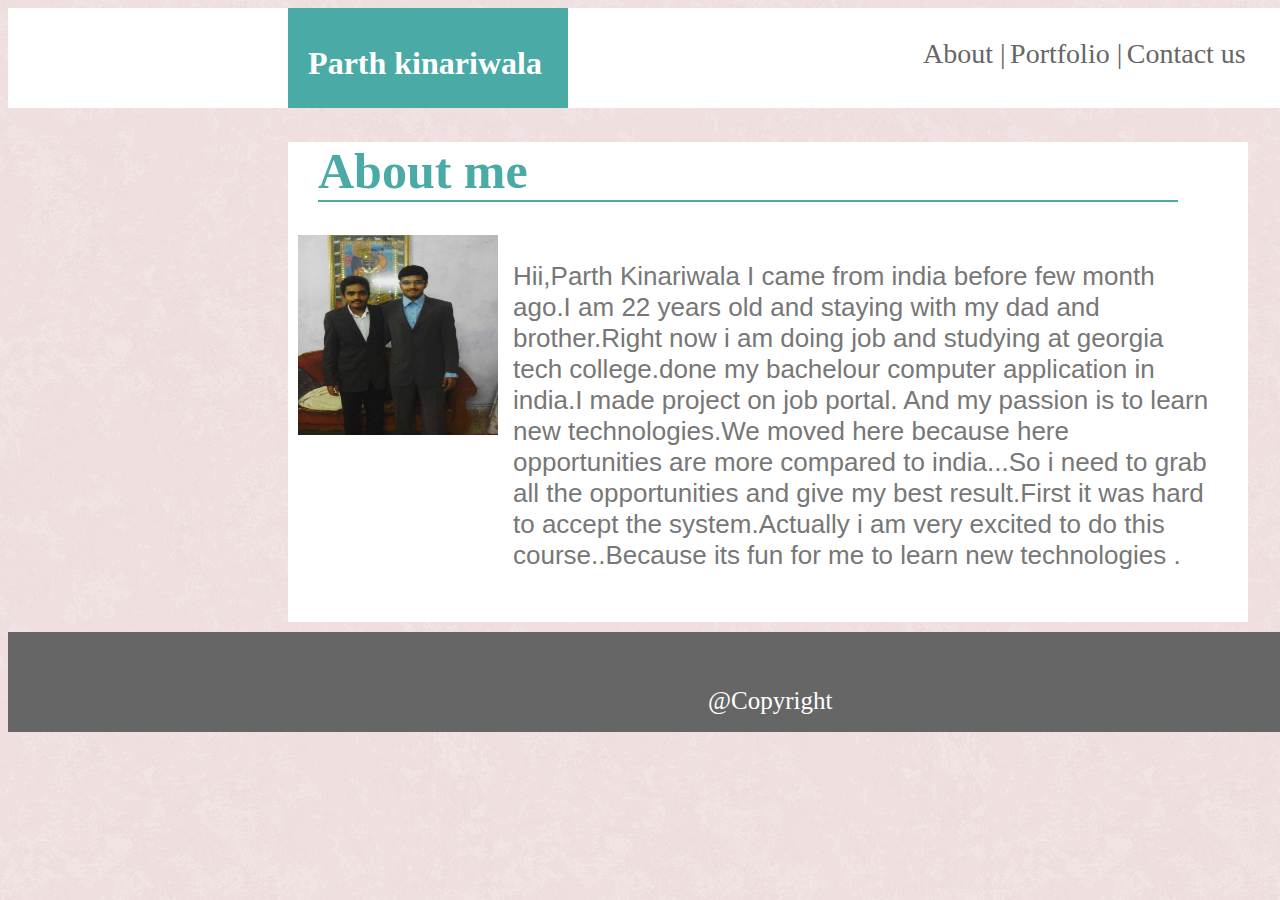
<file: index.html>
<html>

<head>
    <titlt></titlt>
    <!--link-->
    <link rel="stylesheet" type="text/css" href="assets/css/style.css" />

</head>
<!--background image url-->

<body style="background-image: url('assets/images/black5.png')">
    <!--div-->
    <div class="div1">
        <!--div-->
        <div class="div2">
            <!--h1-->
            <h1 class="h1">
                <text class="text">Parth kinariwala</text>
            </h1>
            <!--p class-->
            <p class="p1">
                <!--<a>tag for link-->
                <a class="a-text" href="index.html">About |</a>
                <a class="a-text" href="portfolio.html">Portfolio |</a>
                <a class="a-text" href="contact.html">Contact us</a>
            </p>
        </div>
        <!--section class-->
        <section class="sec1">
            <!--<h1>tag-->
            <h1 class="h2">About me</h1>
            <!--p class-->
            <p class="p">Hii,Parth Kinariwala I came from india before few month ago.I am 22 years old and staying with my dad and brother.Right
                now i am doing job and studying at georgia tech college.done my bachelour computer application in india.I
                made project on job portal. And my passion is to learn new technologies.We moved here because here opportunities
                are more compared to india...So i need to grab all the opportunities and give my best result.First it was
                hard to accept the system.Actually i am very excited to do this course..Because its fun for me to learn new
                technologies .</p>
            <!--img class-->
            <img class="img" src="assets/images/p1.png" />
        </section>
        <!--footer-->
        <footer class="footer">
            <text class="text2">@Copyright</text2>
        </footer>
    </div>
</body>

</html>
</file>
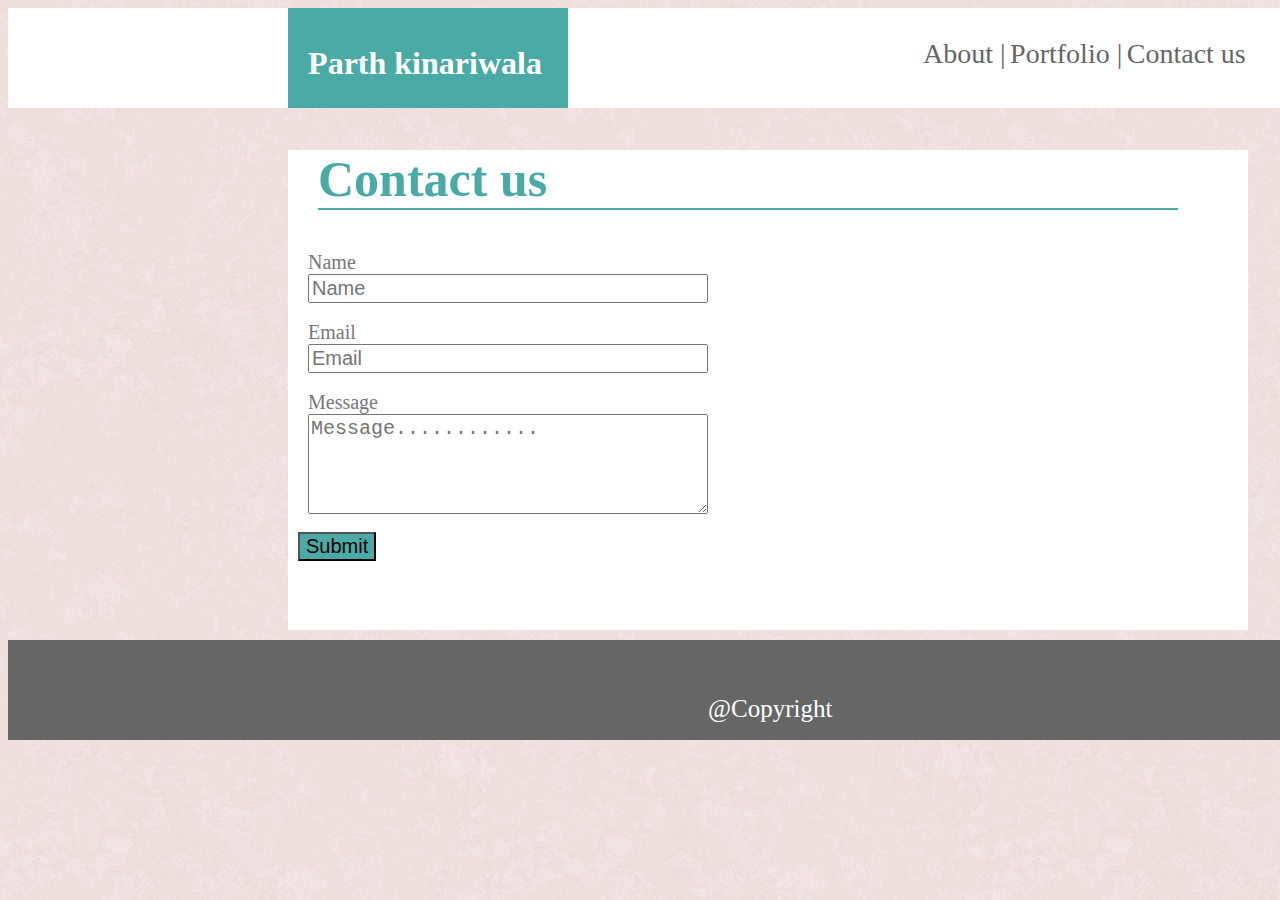
<file: contact.html>
<html>
    <head>
        <titlt></titlt>
        <!--link-->
        <link rel="stylesheet" type="text/css" href="assets/css/style.css" />
    </head>

    <!--background-imge url-->
    <body style="background-image: url('assets/images/black5.png')">
    <!--div class-->
        <div class="div1">
        <div class="div2">
        <!--<h1> tag-->
            <h1 class="h1"><text class="text">Parth kinariwala</text></h1>
            <!--<a> tag for link-->
            <p class="p1"><a class="a-text" href="index.html">About |</a> 
            <a class="a-text" href="portfolio.html">Portfolio |</a> 
            <a class="a-text" href="contact.html">Contact us</a></p>
        </div>
        <!--section class-->
        <section class="sec1">
            <!--h2 class-->     
            <h2 class="h2">Contact us</h2>
            <!--form-->     
            <form class="form1">
                <!--label-->        
                <label class="boxform1">Name</label>
                        <br>
                        <input class="boxform1" type="text" id="fname" name="firstname" placeholder="Name">
                        <br><br>
                        <label class="boxform1">Email</label>
                        <br>
                       <input class="boxform1" type="text" id="lname" name="lastname" placeholder="Email">
                       <br><br> 
                       <label class="boxform1">Message</label>
                       <br>
                        <textarea class="boxform2" name="Message" placeholder="Message............"></textarea>
                        <br><br>
                        <input class="button1" type="submit" value="Submit"></h2>
                        </form>
                    </section>
        <!--footer-->
                    <footer class="footer"><text class="text2">@Copyright</text2></footer>
    </div>
        </body>
        </html>
</file>
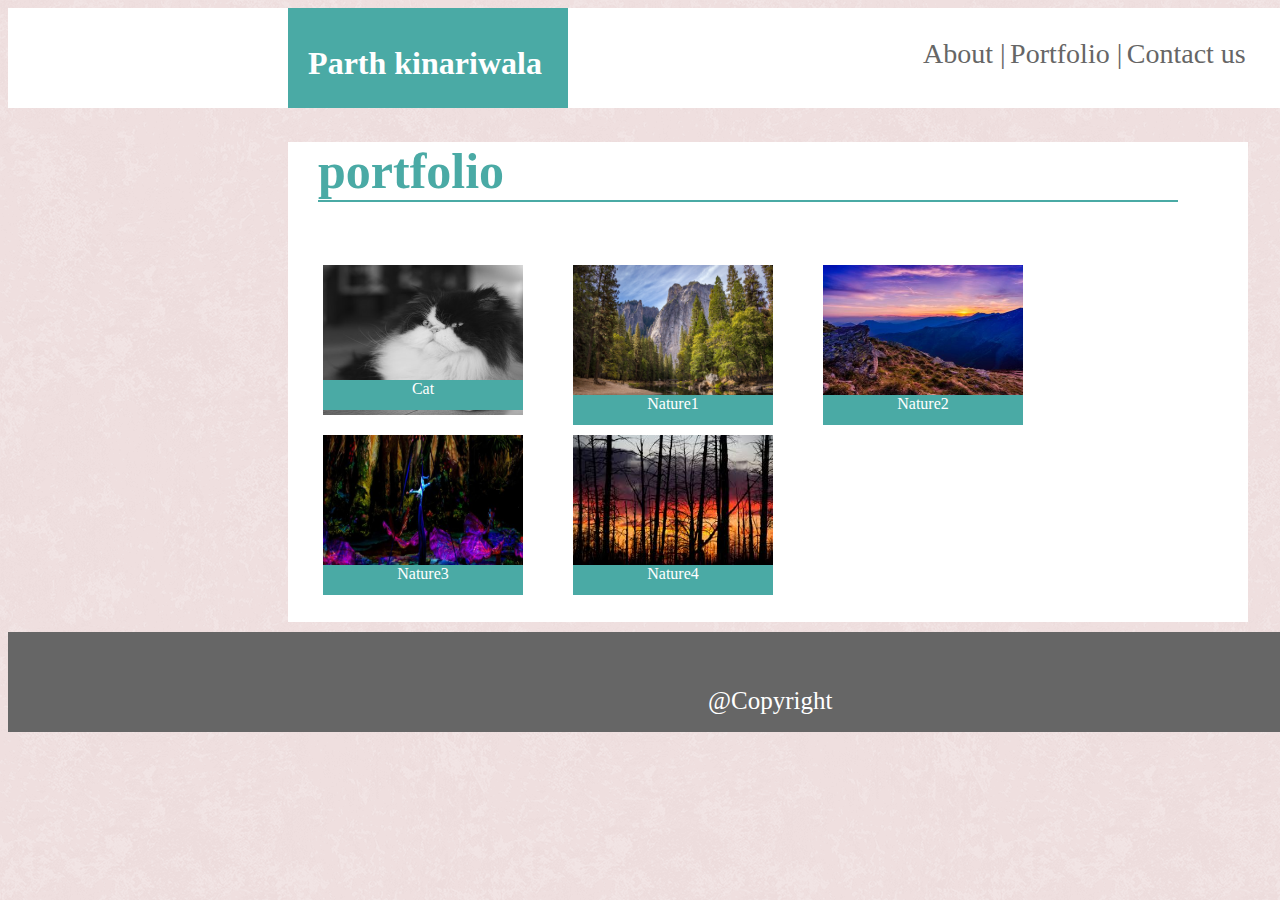
<file: portfolio.html>
<html>
    <head>
        <titlt></titlt>
        <link rel="stylesheet" type="text/css" href="assets/css/style.css" />
    </head>

    <body style="background-image: url('assets/images/black5.png')">
    <div class="div1">
        <div class="div2">
        <h1 class="h1"><text class="text">Parth kinariwala</text></h1>
            <p class="p1"><a class="a-text" href="index.html">About |</a> 
            <a class="a-text" href="portfolio.html">Portfolio |</a> 
            <a class="a-text" href="contact.html">Contact us</a></p>
        </div>
        <section class="sec1">
                <h1 class="h2">portfolio</h1>
                <div class="box1">Cat</div>
                <div class="box2">Nature1</div>
                <div class="box3">Nature2</div>
                <div class="box4">Nature3</div>
                <div class="box5">Nature4</div>

                <img class="imge1" src="assets\images\image1.jpg">
            <img class="imge2"  src="assets\images\image2.jpg">
            <img class="imge3" src="assets\images\image3.jpg"><br>
            <img class="imge4" src="assets\images\image4.jpg">
            <img class="imge5" src="assets\images\image5.jpg">
        </section>
        <footer class="footer"><text class="text2">@Copyright</text2></footer>
    </div>
        </body>
        </html>
</file>
<file: assets/css/style.css>
.div1{ 
     width: 2000px;
     background-color:#ffffff;
     height: 100px;
     border: #cccccc;
}
.div2{
    width: 960px;
    background-color:#ffffff;;
    height: 100px;
    margin-left:280px;
    top:0px;
}
.h1{
    background-color:#4aaaa5;
    width:280px;
    height:100px;
    color:#ffffff;
    margin-left:0px;
}
.p1{
    width: 400px;
    height:100px;
    color: #777777;
    margin-left:635px;
    position: absolute;
    top:20px;
    font-size: 18px;

}
.text{
    position: absolute;
    top:7%;
    left:425px;
    margin-right:-70%;
  transform: translate(-50%,-50%);
}
.a-text
{
    text-decoration: none;
    color:#666666;
    font-size: 28px;
}
.sec1{
    background-color: #ffffff;
    width: 960px;
    height: 480px;
    margin-left: 280px;
    margin-top: 10px;
}
.footer{
    background-color: #666666;
    width: 2000px;
    height:100px;
    margin-top: 10px;
    margin-left: 0;
}
.text2{
    width: 300px;
    color:#ffffff;
    margin-left:700px;
    position: absolute;
    margin-top: 55px;
    font-size: 25px;
}
.h2{
    margin-left:30px;
    width: 860px;
    border-bottom: 2px solid #4aaaa5;
    color:#4aaaa5;
	font-size:50px;
}
.img{
    width: 200px;
    height: 200px;
    float:left;
    position: absolute;
	margin-left:10px;
}
.p{
    margin-left:100px;
    font-size:26px;
    float:left;
    position:absolute;
    margin-left:225px;
    width:700px;
    color: #777777;
    font-family:'Franklin Gothic Medium', 'Arial Narrow', Arial, sans-serif;
}
.imge1{
    float:left;
    width:200px;
    height:150px;
    margin-left: 35px;
}
.imge2{
    float:left;
    width:200px;
    height:150px;
    margin-left: 50px;
}
.imge3{
    float:left;
    width:200px;
    height:150px;
    margin-left:50px;
}
.imge4{
    width:200px;
    height:150px;
    margin-left: 50px;
    margin-top:20px;
}
.imge5{
    width:200px;
    height:150px;
    margin-left: 35px;
   
    float:left;
    margin-top: 20px;
}
.box1{
    background: #4aaaa5;
    height:30px;
    width:200px;
    position: relative;
    top:145px;
    left:35px;
    text-align: center;
    vertical-align: middle;
    color: #ffffff;

}
.box2{
    background: #4aaaa5;
    height:30px;
    width:200px;
    position: absolute;
    top:395px;
    left:573px;
    text-align: center;
    vertical-align: middle;
    color: #ffffff;

}
.box3{
    background: #4aaaa5;
    height:30px;
    width:200px;
    position: absolute;
    top:395px;
    left:823px;
    text-align: center;
    vertical-align: middle;
    color: #ffffff;

}
.box4{
    background: #4aaaa5;
    height:30px;
    width:200px;
    position: absolute;
    top:565px;
    left:323px;
    text-align: center;
    vertical-align: middle;
    color: #ffffff;

}
.box5{
    background: #4aaaa5;
    height:30px;
    width:200px;
    position: absolute;
    top:565px;
    left:573px;
    text-align: center;
    vertical-align: middle;
    color: #ffffff;

}
.button1{
    font-size: 20px;
    margin-left: 10px;
    background-color:#4aaaa5;
}
.boxform1{
    font-size: 20px;
    width: 400px;
    margin-left: 20px;
    color: #777777;

}
.boxform2{
    font-size:20px;
    height: 100px;
    width: 400px;
    margin-left: 20px;
    color: #777777;
}
</file>
